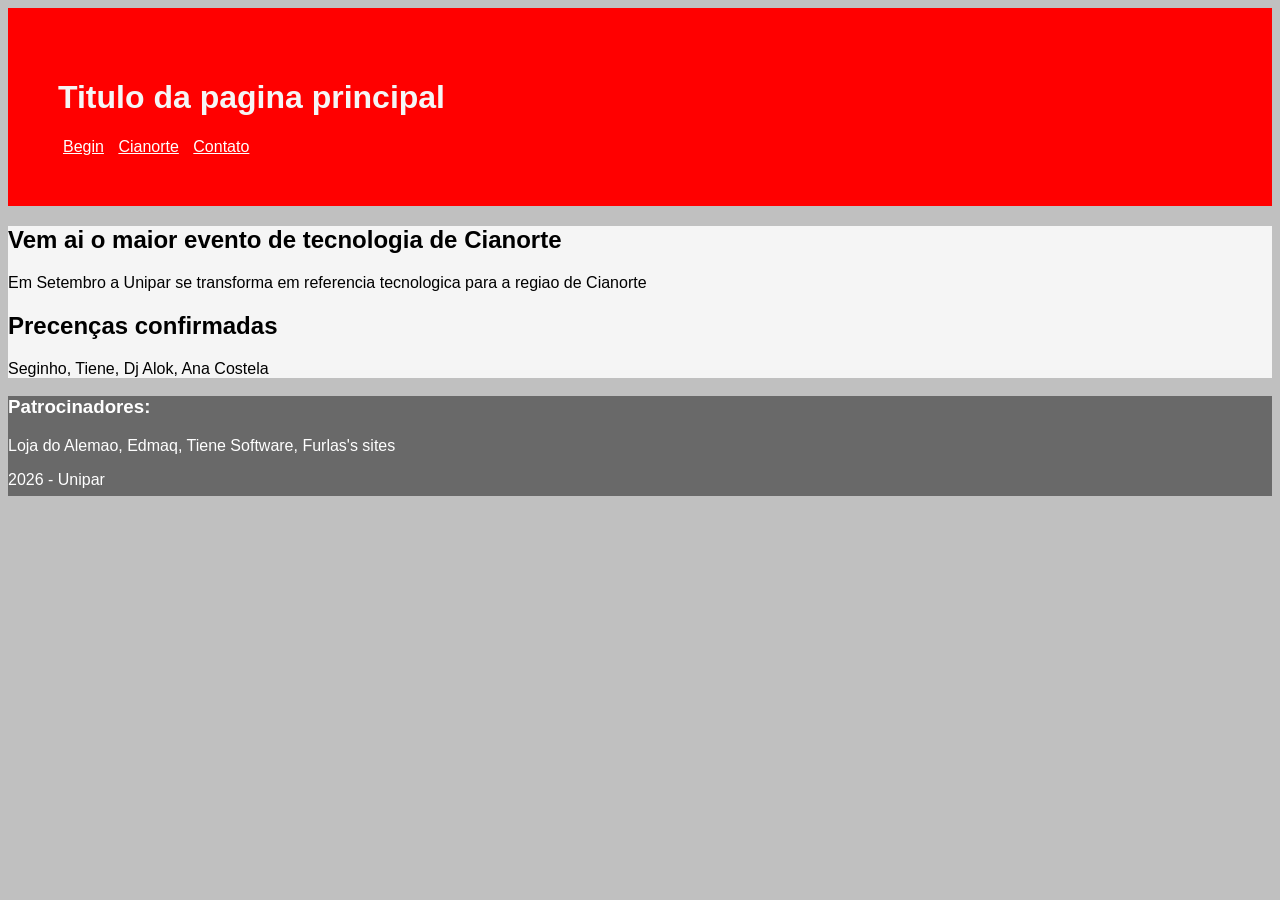
<file: index.html>
<!DOCTYPE html>
<html lang="pt-BR">

<head>
    <meta charset="UTF-8">
    <meta name="viewport" content="width=device-width, initial-scale=1.0">
    <title>aula02</title>
    <link rel="stylesheet" href="style.css">
</head>

<body>

    <header>
        <h1>Titulo da pagina principal</h1>
        <nav>
            <a href="index.html">Begin</a>
            <a href="cianorte.html">Cianorte</a>
            <a href="contato.html">Contato</a>
        </nav>
    </header>

    <main>

        <h2>Vem ai o maior evento de tecnologia de Cianorte</h2>
        <p>Em Setembro a Unipar se transforma em referencia tecnologica para a regiao de Cianorte</p>

        <section>
            <h2>Precenças confirmadas</h2>
            <p>Seginho, Tiene, Dj Alok, Ana Costela</p>
        </section>

    </main>

    <footer>

        <h3>Patrocinadores:</h3>
        <p>Loja do Alemao, Edmaq, Tiene Software, Furlas's sites</p>
        <p>2026 - Unipar</p>

    </footer>

</body>

</html>
</file>
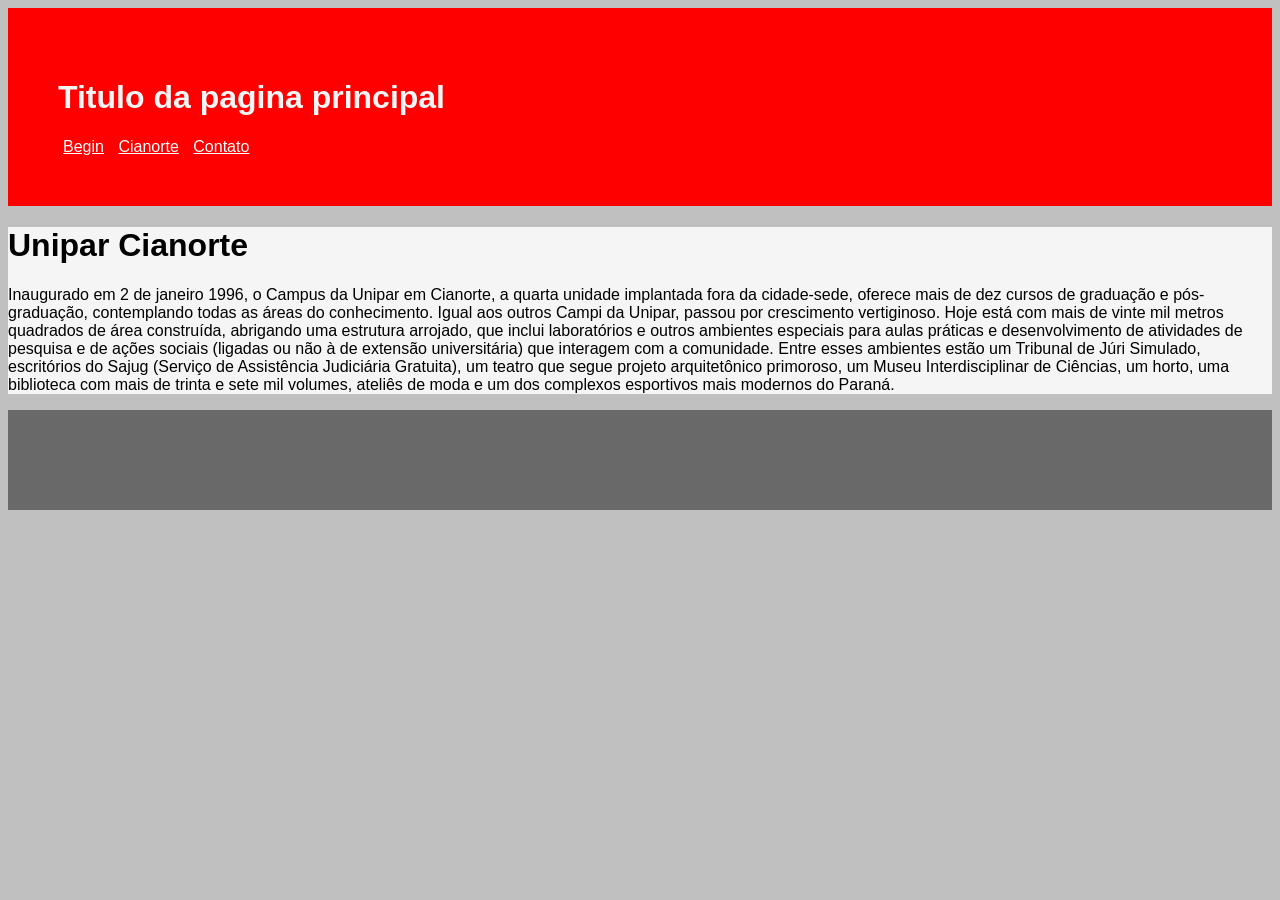
<file: cianorte.html>
<!DOCTYPE html>
<html lang="pt-BR">

<head>
    <meta charset="UTF-8">
    <meta name="viewport" content="width=device-width, initial-scale=1.0">
    <title>Cianorte</title>
    <link rel="stylesheet" href="style.css">
</head>

<body>

    <header>
        <h1>Titulo da pagina principal</h1>
        <nav>
            <a href="index.html">Begin</a>
            <a href="cianorte.html">Cianorte</a>
            <a href="contato.html">Contato</a>
        </nav>
    </header>

    <nav>

    </nav>

    <main>
        <h1>Unipar Cianorte</h1>
        <p>Inaugurado em 2 de janeiro 1996, o Campus da Unipar em Cianorte, a quarta unidade implantada fora da cidade-sede, oferece mais de dez cursos de graduação e pós-graduação, contemplando todas as áreas do conhecimento. Igual aos outros Campi da Unipar, passou por crescimento vertiginoso. Hoje está com mais de vinte mil metros quadrados de área construída, abrigando uma estrutura arrojado, que inclui laboratórios e outros ambientes especiais para aulas práticas e desenvolvimento de atividades de pesquisa e de ações sociais (ligadas ou não à de extensão universitária) que interagem com a comunidade. Entre esses ambientes estão um Tribunal de Júri Simulado, escritórios do Sajug (Serviço de Assistência Judiciária Gratuita), um teatro que segue projeto arquitetônico primoroso, um Museu Interdisciplinar de Ciências, um horto, uma biblioteca com mais de trinta e sete mil volumes, ateliês de moda e um dos complexos esportivos mais modernos do Paraná.</p>
    </main>

    <footer>

    </footer>

</body>

</html>
</file>
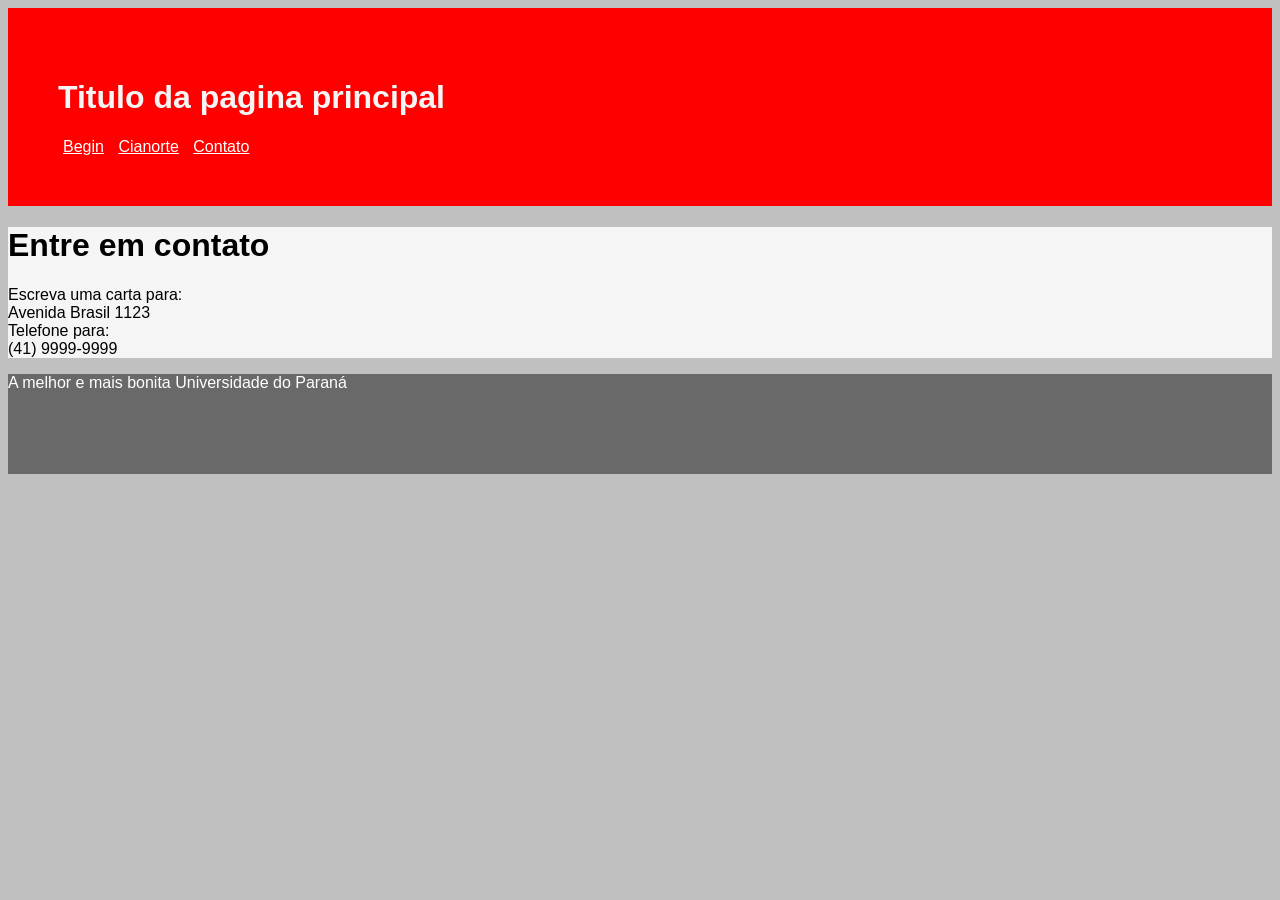
<file: contato.html>
<!DOCTYPE html>
<html lang="pt-BR">

<head>
    <meta charset="UTF-8">
    <meta name="viewport" content="width=device-width, initial-scale=1.0">
    <title>Contato</title>
    <link rel="stylesheet" href="style.css">
</head>

<body>

    <header>
        <h1>Titulo da pagina principal</h1>
        <nav>
            <a href="index.html">Begin</a>
            <a href="cianorte.html">Cianorte</a>
            <a href="contato.html">Contato</a>
        </nav>
    </header>

    <main>
        <h1>Entre em contato</h1>
        <section>
            Escreva uma carta para: <br />
            Avenida Brasil 1123
        </section>
        <section>
            Telefone para: <br />
            (41) 9999-9999
        </section>
    </main>

    <footer>

        <p>A melhor e mais bonita Universidade do Paraná</p>

    </footer>

</body>

</html>
</file>
<file: style.css>
body {
    font-family: Arial, Helvetica, sans-serif;
    background-color: silver;
    color: black;
}

header {
    background-color: red;
    color: whitesmoke;
    padding: 50px;
}

main {
    background-color: whitesmoke;
}

footer {
    background-color: dimgray;
    color: white;
    height: 100px;
}

a {
    color: white;
    padding: 5px;
}
</file>
